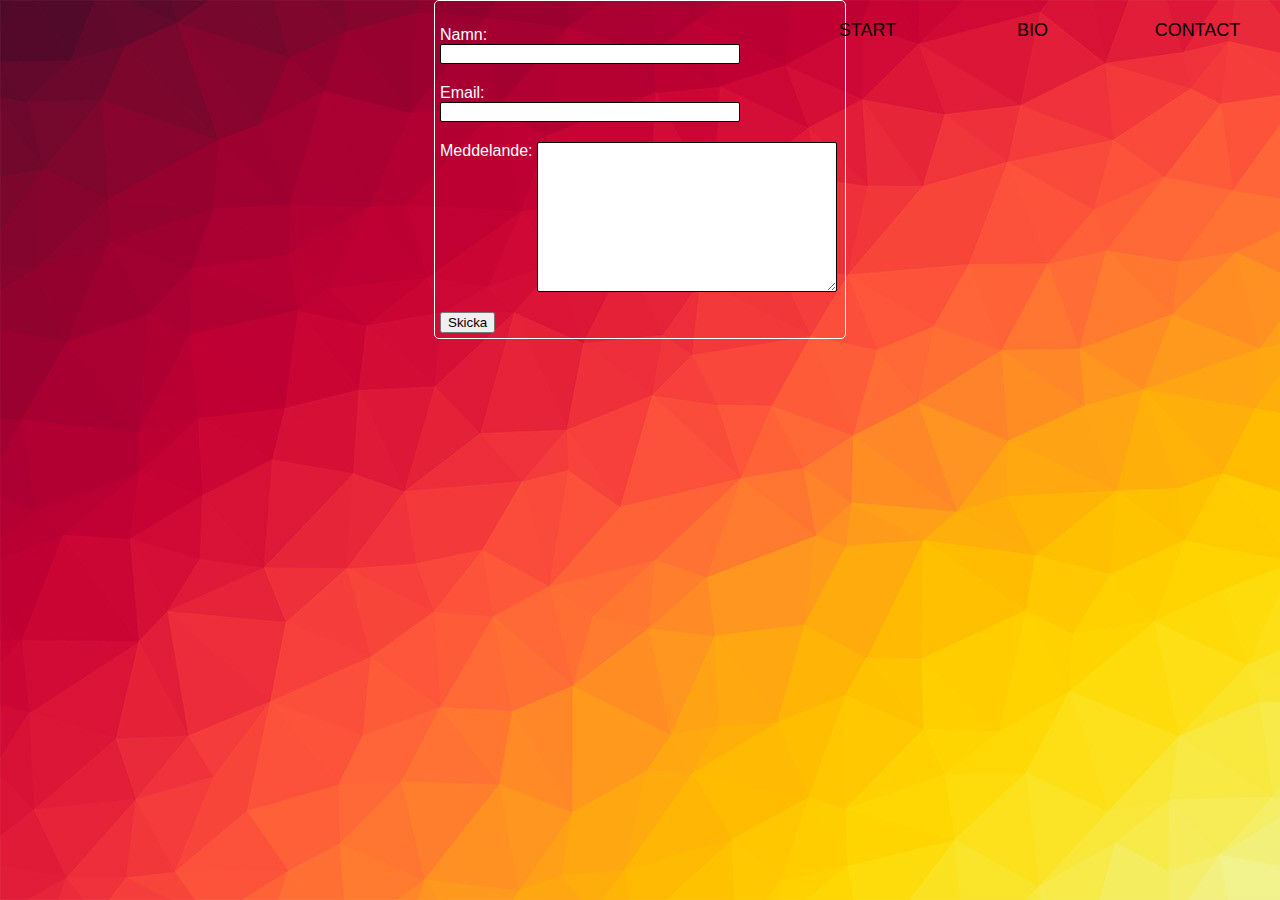
<file: pages/contact.html>
<!DOCTYPE html>
<html lang="en">

<head>
    <meta charset="UTF-8">
    <meta name="viewport" content="width=device-width, initial-scale=1.0">
    <meta http-equiv="X-UA-Compatible" content="ie=edge">
    <link rel="stylesheet" href="/style/style.css">
    <title>Kontakt</title>
</head>

<body>
    <nav class="navigation">
        <ul>
            <li><a href="../index.html">Start</a></li>
            <li><a href="bio.html">Bio</a></li>
            <li><a href="#">Contact</a></li>
        </ul>
    </nav>
    <main>
        <form class="contact-form" action="" method="POST">
            <section class="input-container">
                <label class="input-label" for="name">Namn:</label>
                <input type="text" id="name" name="userName">
            </section>
            <section class="input-container">
                <label class="input-label" for="email">Email:</label>
                <input type="email" id="email" name="userEmail">
            </section>
            <section class="input-container">
                <label class="input-label" for="message">Meddelande:</label>
                <textarea name="userMessage" id="message" cols="30" rows="10"></textarea>
            </section>
            <section class="input-container">
                <button>Skicka</button>
            </section>
        </form>
    </main>
</body>
</html>
</file>
<file: style/style.css>
html {
    margin: 0;
    padding: 0;
}
body {
    font-family: 'Roboto', 'Segoe UI', Tahoma, Geneva, Verdana, sans-serif;
    background-color: white;
    margin: 0;
    padding: 0;
    background-image: url("/img/bg.jpg");
    color:white;
}

.navigation {
    float: right;
    text-transform: uppercase;
}
.navigation ul {
    margin: 0;
    padding: 0;
    justify-content: center;
    align-items: center;
}

.navigation ul li {
    list-style-type: none;
    text-align: center;
    float: left;
}
.navigation ul li a {
    text-decoration: none;
    color: black;
    padding: 0;
    margin: 20px;
    font-size: 18px;
    display: block;
    width: 125px;
    height: 50px;
    transition: all 0.45s;
}
.navigation ul li a:hover {
    color:white;
    animation: line 1s;
    background: url("[data-uri]%0D%0AIGlkPSJMYXllcl8xIiB4bWxucz0iaHR0cDovL3d3dy53My5vcmcvMjAwMC9zdmciIHhtbG5zOnhs%0D%0AaW5rPSJodHRwOi8vd3d3LnczLm9yZy8xOTk5L3hsaW5rIiB4PSIwcHgiIHk9IjBweCIKCSB3aWR0%0D%0AaD0iMzkwcHgiIGhlaWdodD0iNTBweCIgdmlld0JveD0iMCAwIDM5MCA1MCIgZW5hYmxlLWJhY2tn%0D%0Acm91bmQ9Im5ldyAwIDAgMzkwIDUwIiB4bWw6c3BhY2U9InByZXNlcnZlIj4KPHBhdGggZmlsbD0i%0D%0Abm9uZSIgc3Ryb2tlPSIjZDk0ZjVjIiBzdHJva2Utd2lkdGg9IjEuNSIgc3Ryb2tlLW1pdGVybGlt%0D%0AaXQ9IjEwIiBkPSJNMCw0Ny41ODVjMCwwLDk3LjUsMCwxMzAsMAoJYzEzLjc1LDAsMjguNzQtMzgu%0D%0ANzc4LDQ2LjE2OC0xOS40MTZDMTkyLjY2OSw0Ni41LDI0My42MDMsNDcuNTg1LDI2MCw0Ny41ODVj%0D%0AMzEuODIxLDAsMTMwLDAsMTMwLDAiLz4KPC9zdmc+Cg==");
}
@keyframes line {
    0% {
        background-position-x: 390px;
    }
}

.contact-form {
    margin: 0 auto;
    width: 400px;
    padding: 5px;
    border: 1px solid white;
    border-radius: 5px;
    

}

.input-labels{
    display:inline-block;
    width: 90px;
    text-align: right;
}

input, textarea {
    font: 14px 'Segoe UI';
    width: 300px;
    box-sizing: border-box;
    border: 1px solid black;
    border-radius: 2px;
    
}
.input-container{
    margin-top: 20px;
}
textarea{
    vertical-align: top;
    height: 150px;
}
.input-button{
    padding-left: 20px;
    margin-left:10px;
    
}
</file>
